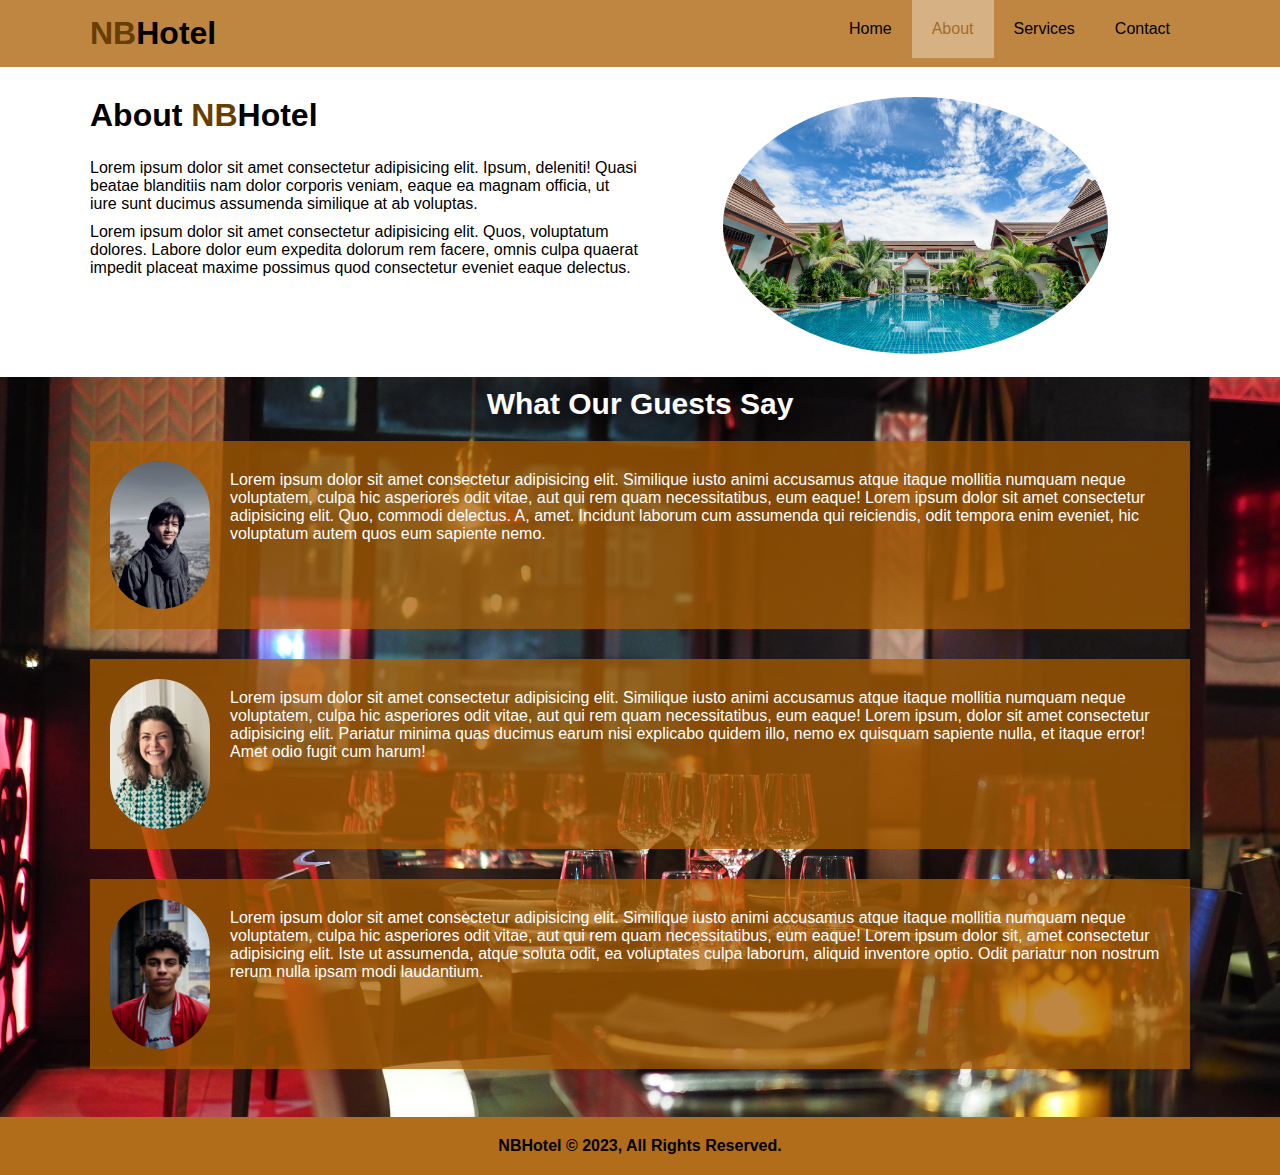
<file: about.html>
<!DOCTYPE html>
<html lang="en">

<head>
    <meta charset="UTF-8">
    <meta name="viewport" content="width=device-width, initial-scale=1.0">
    <title>Home page</title>
    <link rel="stylesheet" href="style.css">
</head>

<body>
    <header>
        <nav class="navbar">
            <div class="container">
                <h1><a href="index.html"><span class="heading_text">NB</span>Hotel</a></h1>
                <ul>
                    <li><a href="index.html">Home</a></li>
                    <li><a href="about.html" class="current">About</a></li>
                    <li><a href="services.html">Services</a></li>
                    <li><a href="contact.html">Contact</a></li>
                </ul>
            </div>
        </nav>
    </header>

    <section class="about-info bg-light py-3">
        <div class="container">
            <div class="info-left">
                <h1 class="heading-about">About <span class="text-primary">NB</span>Hotel</h1>
                <p>Lorem ipsum dolor sit amet consectetur adipisicing elit. Ipsum, deleniti! Quasi beatae blanditiis nam
                    dolor corporis veniam, eaque ea magnam officia, ut iure sunt ducimus assumenda similique at ab
                    voluptas.</p>
                <p>Lorem ipsum dolor sit amet consectetur adipisicing elit. Quos, voluptatum dolores. Labore dolor eum
                    expedita dolorum rem facere, omnis culpa quaerat impedit placeat maxime possimus quod consectetur
                    eveniet eaque delectus.</p>
            </div>
            <div class="info-right">
                <img src="img\pexels-boonkong-boonpeng-1134176.jpg" alt="NBHotel">
            </div>
        </div>
    </section>

    <section class="testimonials py-3">
        <div class="container">
            <h2 class="heading-testimonials">What Our Guests Say</h2>
            <div class="testimonial bg-primary">
                <img src="img/2a149008b2e94da5835810a3cfd75521.jpg" alt="Bishesh">
                <p>Lorem ipsum dolor sit amet consectetur adipisicing elit. Similique iusto animi accusamus atque itaque
                    mollitia numquam neque voluptatem, culpa hic asperiores odit vitae, aut qui rem quam necessitatibus,
                    eum eaque! Lorem ipsum dolor sit amet consectetur adipisicing elit. Quo, commodi delectus. A, amet.
                    Incidunt laborum cum assumenda qui reiciendis, odit tempora enim eveniet, hic voluptatum autem quos
                    eum sapiente nemo.</p>
            </div>

            <div class="testimonial bg-primary">
                <img src="img/pexels-andrea-piacquadio-774909.jpg" alt="Amanda">
                <p>Lorem ipsum dolor sit amet consectetur adipisicing elit. Similique iusto animi accusamus atque itaque
                    mollitia numquam neque voluptatem, culpa hic asperiores odit vitae, aut qui rem quam necessitatibus,
                    eum eaque! Lorem ipsum, dolor sit amet consectetur adipisicing elit. Pariatur minima quas ducimus
                    earum nisi explicabo quidem illo, nemo ex quisquam sapiente nulla, et itaque error! Amet odio fugit
                    cum harum!</p>
            </div>

            <div class="testimonial bg-primary">
                <img src="img/pexels-creation-hill-1681010.jpg" alt="James">
                <p>Lorem ipsum dolor sit amet consectetur adipisicing elit. Similique iusto animi accusamus atque itaque
                    mollitia numquam neque voluptatem, culpa hic asperiores odit vitae, aut qui rem quam necessitatibus,
                    eum eaque! Lorem ipsum dolor sit, amet consectetur adipisicing elit. Iste ut assumenda, atque soluta
                    odit, ea voluptates culpa laborum, aliquid inventore optio. Odit pariatur non nostrum rerum nulla
                    ipsam modi laudantium.</p>
            </div>

        </div>
    </section>

    <footer class="main-footer">
        <p>NBHotel &copy; 2023, All Rights Reserved.</p>
    </footer>

</body>

</html>
</file>
<file: style.css>
/* Reset Values */
*{
    margin: 0px;
    padding: 0px;
    box-sizing: border box;
}
html,body{
    font-family: 'Segoe UI', Tahoma, Geneva, Verdana, sans-serif;
}
a{
    text-decoration: none;
    color: black;
}

h1,h2,h3{
    padding-bottom:15px;
}
p{
    margin:10px 0px;
}

/* Utility Classes */
.container{
    margin: auto;
    max-width: 1100px;
    padding: 0px 20px;
}
.heading_text{
    color: rgb(104, 61, 0);
}
.text-primary{
    color: rgb(104, 61, 0);
}
.bg-primary{
    background-color: rgba(169, 94, 2, 0.748);
    color: black;
}
.lead{
    font-size: 20px;
}
.btn{
    font-size: 1.2em;
    background-color: rgb(104, 61, 0);
    color:white;
    border: none;
    padding: 11px 20px;
    border-radius: 5px;
    cursor: pointer;
}
.btn:hover{
    background-color: rgba(168, 98, 0, 0.66);
    color:black;
}
.heading-about{
    font-size: 2em;
}


/* Padding */
.py-1{padding: 10px 0px;}
.py-2{padding: 20px 0px;}
.py-3{padding: 30px 0px;}

/* Navbar */
.navbar{
    background-color: rgba(169, 94, 2, 0.748);
    color: black;
    overflow: auto;
}
.navbar h1{
    padding-top: 15px;
    float: left;
}
.navbar ul{
    list-style-type: none;
    float: right;
}
.navbar ul li{
      float: left;
}
.navbar ul li a{
    display: block;
    text-align:center;
    padding: 20px;
}
.navbar ul li a:hover,
.navbar ul li a.current{
    background-color: rgba(255, 255, 255, 0.356);
    color:rgba(147, 81, 0, 0.748);
}

/* Showcase */
.hero{
    border-bottom: 3px solid rgb(104, 61, 0);
    background: url('img/pexels-pixabay-271639.jpg') no-repeat
    center center/cover;
    height: 500px;
}

.hero .hero-section{
    color: black;
    text-align: center;
    padding-top: 100px;
}

.hero .hero-section h1{
    font-size:60px;
    line-height: 1.2em;
}

.hero .hero-section p{
    padding-bottom: 70px;
    line-height: 1.7em;
}

/* Home Info */
.home-info{
    height: 400px;
    display: flex;

}
.home-info .info-img{
    border-right: 3px solid rgb(104, 61, 0);
    float: left;
    width: 75%;
    background:url('img/pexels-pixabay-161758.jpg') no-repeat;
    min-height: 100%;
    background-size: cover;
}
.home-info .info-content{
    background-color: rgba(169, 94, 2, 0.748);
    float: right;
    width: 50%;
    text-align: center;
    padding: 50px 30px;
    overflow: hidden;
}

.home-info .info-content p{
    padding-bottom: 50px;
}

/* About Info */
.about-info{
    height: 250px;
}
.about-info .info-left{
    float: left;
    width: 50%;
    min-height: 100%;
}

.about-info .info-right{
    float: right;
    width: 50%;
    min-height: 100%;
}

.about-info .info-right img{
    width: 70%;
    display: block;
    margin: auto;
    border-radius: 50%;
}

/* Testimonials */
.testimonials{
    height: 700px;
    background: url('img/pexels-chan-walrus-941861 (1).jpg') no-repeat
    center center/cover;
    padding-top: 10px;
}
.testimonial{
    display: flex;
    padding: 20px;
    margin-bottom: 30px;
    color: white;
}
.testimonials h2{
    color: rgb(255, 255, 255);
    text-align: center;
    padding-bottom: 20px;
    font-family:'Franklin Gothic Medium', 'Arial Narrow', Arial, sans-serif;
    font-size: 30px;
    text-shadow: 3px 3px 20px black;
}
.testimonials .testimonial img{
    width: 100px;
    margin-right: 20px;
    border-radius: 50px;
}

/* Contact-form */
.contact-form .form-group{
    margin-bottom: 20px;
    
}
.contact-form .form-group label{
    display: block;
    margin-bottom: 8px;
    font-size: 1.1em;
}
.contact-form .form-group input,textarea{
    width: 100%;
    height: 40px;
    padding: 0px 10px;
}
.contact-form .form-group textarea{
    height: 200px;
}
.contact-form input:focus,
.contact-form textarea:focus{
    outline: none;
    border: 2px solid rgb(198, 117, 3);
}
/* Our Services */
.services{
    background:url('img/pexels-pixabay-271624.jpg') no-repeat center/cover;
    height: 143.1vh;
}
.services .services-info{
    text-align: center;
    padding: 50px;
}
.services-info h1{
    font-size: 4em;
}
.services-info p{
    padding-bottom: 30px;
    font-size: 1.4em;
}
.services-content{
    justify-content: center;
    background-color: rgba(169, 94, 2, 0.329);
    padding: 60px;
    display: flex;
    flex-wrap: wrap;
}
.services-content .service-box{
    border-radius: 5px;
    margin: 10px 20px;
    text-align: center;
    width: 26%;
    padding: 20px 30px;
    background-color: rgba(255, 255, 255, 0.234);
}
.services-content .service-box:hover{
    background-color: rgba(169, 94, 2, 0.623);
    cursor: pointer;
}


/* Features */
.features{
    box-sizing: border-box;
    display: flex;
    justify-content: center;
    text-align: center;
    background-color: rgba(215, 199, 26, 0.451);
}
.features .box{
    margin: 10px 20px;
    border-radius: 20px;
    padding: 30px 40px;
    width: 33.33%;
}
#active{
    background-color: rgb(238, 188, 89);
}
.features .box:hover,#active:hover{
    background-color: rgba(169, 94, 2, 0.748);
    cursor: pointer;

}
.features .box h2{
    padding-bottom: 15px;
    
}

/* Footer */
.main-footer{
    background-color: rgba(169, 94, 2, 0.905);
    text-align: center;
    padding: 10px;
    font-weight: bold;
}
</file>
